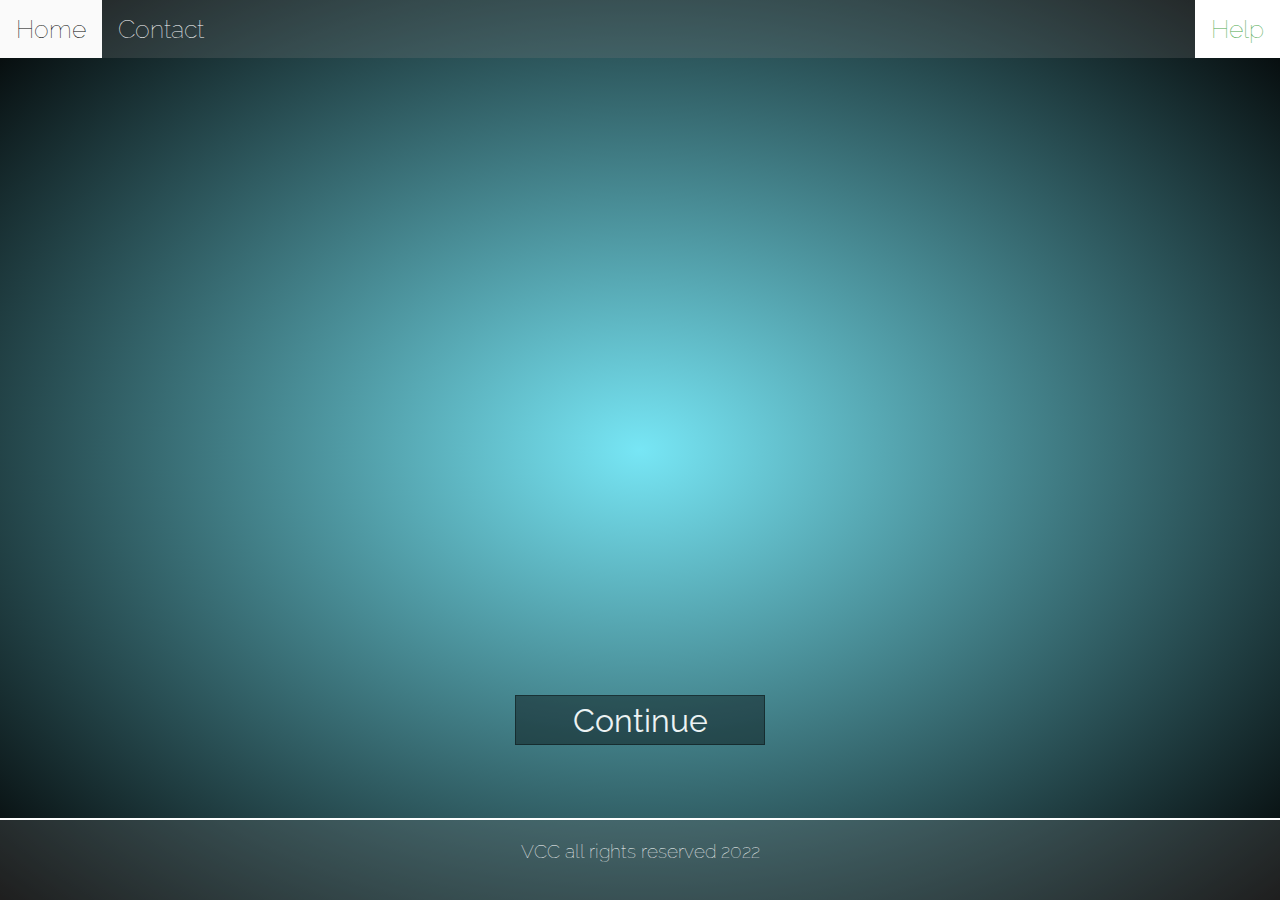
<file: index.html>
<!DOCTYPE html>
<html lang="en">

<head>
    <meta charset="UTF-8">
    <meta http-equiv="X-UA-Compatible" content="IE=edge">
    <meta name="viewport" content="width=device-width, initial-scale=1.0">
    <link rel="preconnect" href="https://fonts.googleapis.com">
    <link rel="preconnect" href="https://fonts.gstatic.com" crossorigin>
    <link href="https://fonts.googleapis.com/css2?family=Raleway:wght@300&display=swap" rel="stylesheet"> 
    <link href="assets/css/stylesheet.css" rel="stylesheet">
    <title>VCC Vending</title>
</head>

<body>
    <div class="topnav">
        <a href="#home">Home</a>
        <a href="contact.html">Contact</a>
        <a href="#about" class="split">Help</a>
      </div>

    <p id='head1' class='header'>Hello!</p>
    <p id='head2' class='header'>Interested in our Vending Services?</p>
    <p id='head3' class='header'>Welcome to VCC Vending</p>
    <p id='head4' class='header'>Your Local Vendor</p>

    <button>Continue</button>

    <div class='light x1'></div>
    <div class='light x2'></div>
    <div class='light x3'></div>
    <div class='light x4'></div>
    <div class='light x5'></div>
    <div class='light x6'></div>
    <div class='light x7'></div>
    <div class='light x8'></div>
    <div class='light x9'></div>

    <footer>
     VCC all rights reserved 2022</a>
    </footer>
</body>

</html>
</file>
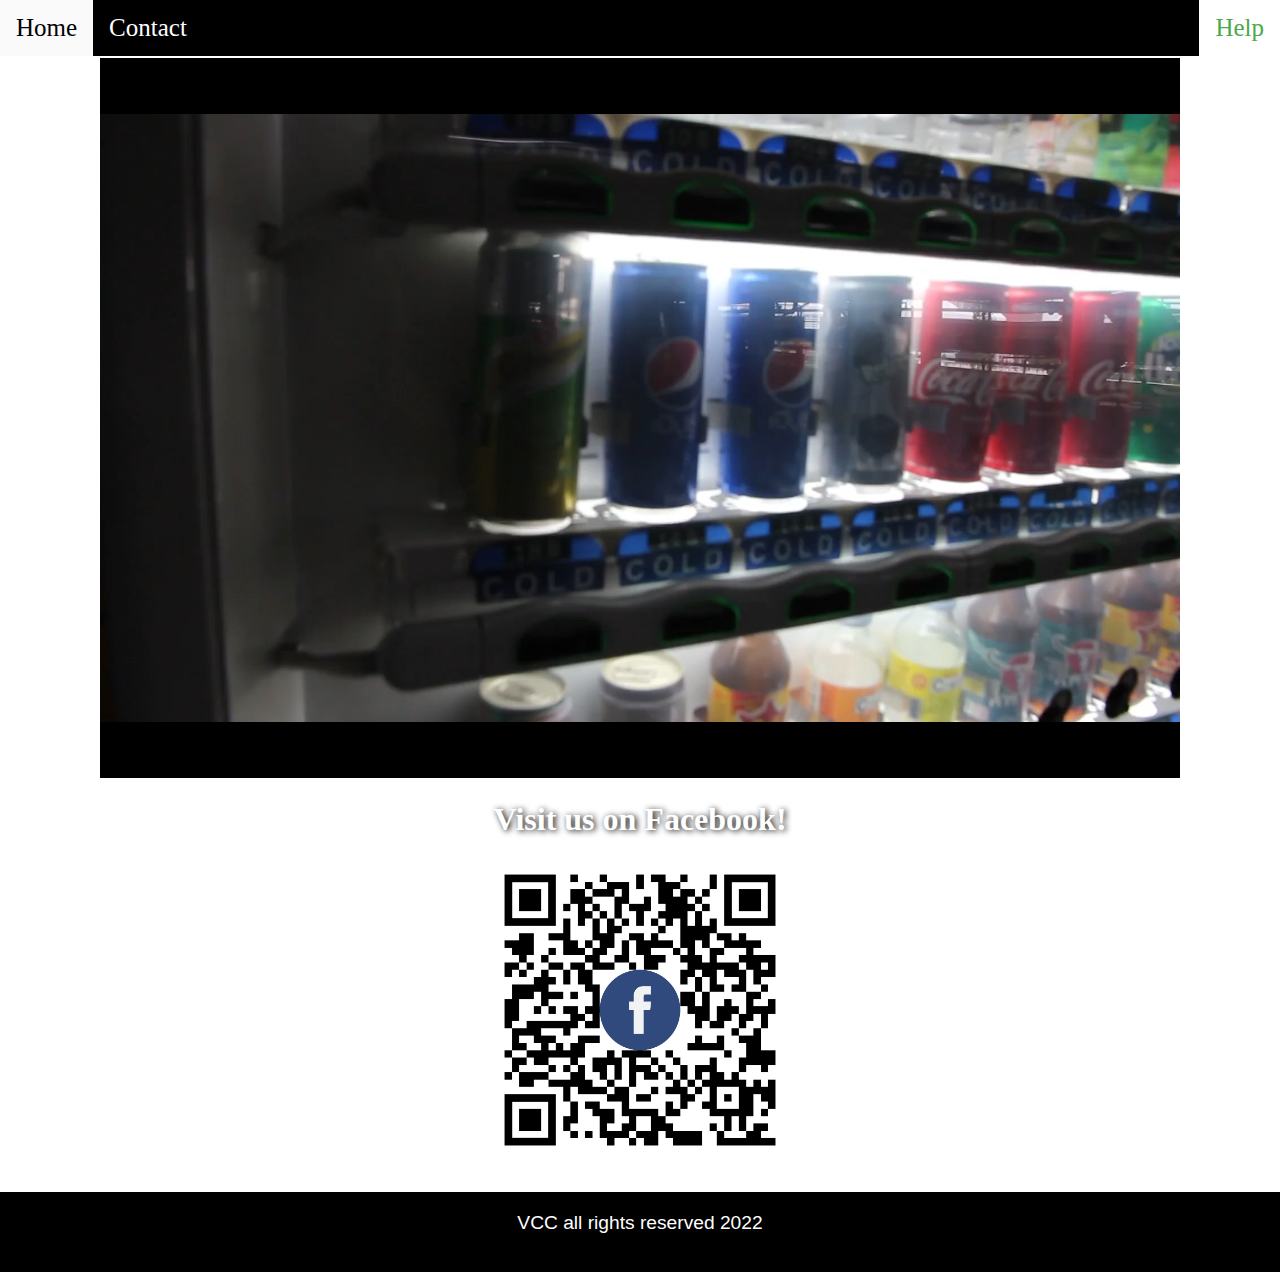
<file: contact.html>
<!DOCTYPE html>
<html lang="en">

<head>
    <meta charset="UTF-8">
    <meta http-equiv="X-UA-Compatible" content="IE=edge">
    <meta name="viewport" content="width=device-width, initial-scale=1.0">
    <link href="assets/css/contact.css" rel="stylesheet">
    <title>Contact VCC</title>
</head>

<body>
    <div class="topnav">
        <a href="index.html">Home</a>
        <a href="contact.html">Contact</a>
        <a href="help.html" class="split">Help</a>
    </div>

    <div class="video">
        <video autoplay loop>
            <source src="assets/vending.mp4" type="video/mp4">
        </video>
    </div>

    <div>
        <h1>Visit us on Facebook!</h1>
        <img class="image" src="assets/qr-code.png">
    </div>

    <footer>
        VCC all rights reserved 2022</a>
    </footer>

    <script>
        // When the user scrolls down 20px from the top of the document, slide down the navbar
        window.onscroll = function() {scrollFunction()};
        
        function scrollFunction() {
          if (document.body.scrollTop > 20 || document.documentElement.scrollTop > 20) {
            document.getElementById("topnav").style.top = "0";
          } else {
            document.getElementById("topnav").style.top = "-50px";
          }
        }
        </script>
</body>
</file>
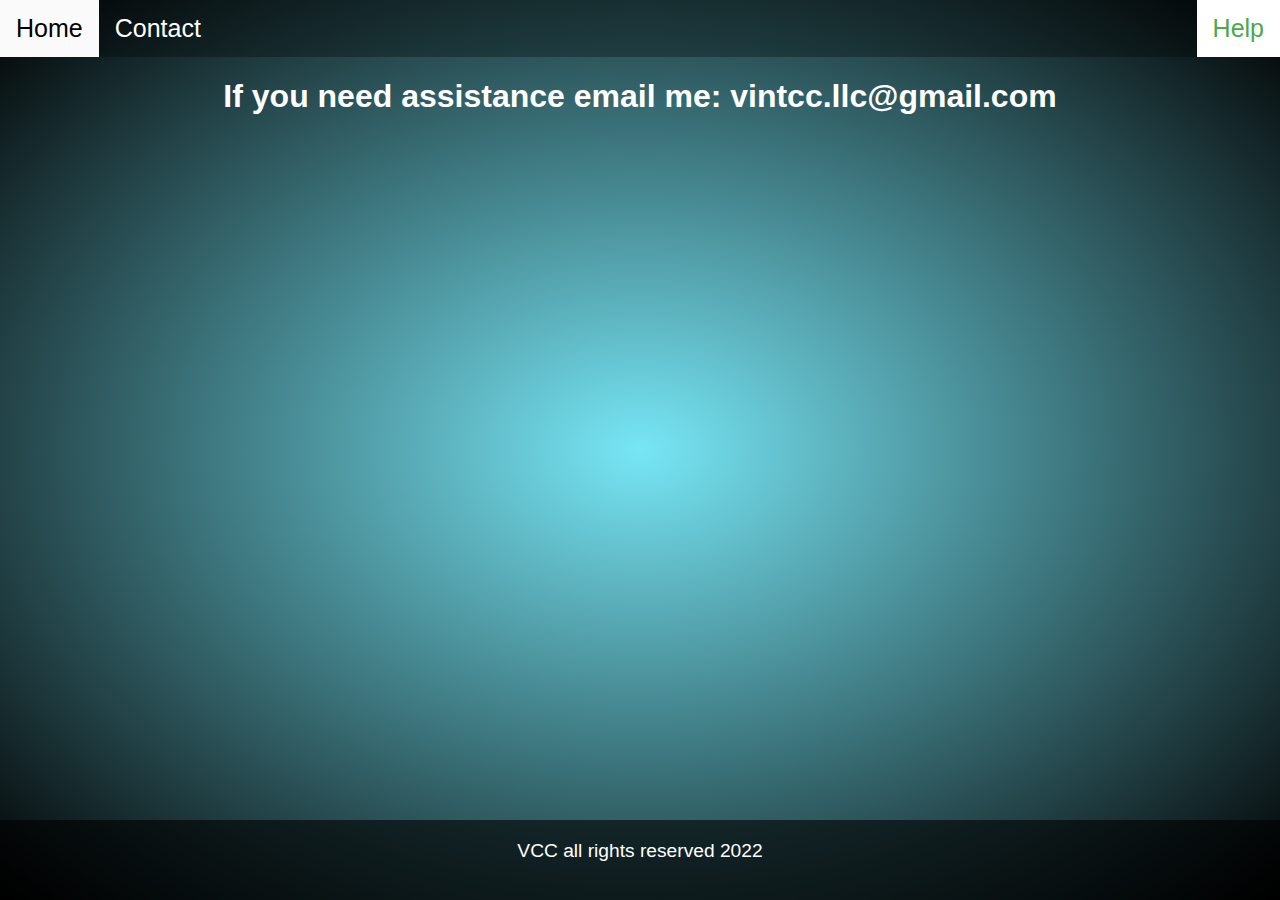
<file: help.html>
<!DOCTYPE html>
<html lang="en">
<head>
    <meta charset="UTF-8">
    <meta http-equiv="X-UA-Compatible" content="IE=edge">
    <meta name="viewport" content="width=device-width, initial-scale=1.0">
    <link href="assets/css/help.css" rel="stylesheet">

    <title>Document</title>
</head>
<body>
    <div class="topnav">
        <a href="index.html">Home</a>
        <a href="contact.html">Contact</a>
        <a href="help.html" class="split">Help</a>
    </div>

      <h1>If you need assistance email me: vintcc.llc@gmail.com</h1>


    <div class='light x1'></div>
    <div class='light x2'></div>
    <div class='light x3'></div>
    <div class='light x4'></div>
    <div class='light x5'></div>
    <div class='light x6'></div>
    <div class='light x7'></div>
    <div class='light x8'></div>
    <div class='light x9'></div>

    <footer>
     VCC all rights reserved 2022</a>
    </footer>
</body>
</html>
</file>
<file: assets/css/stylesheet.css>
body {
    margin: 0;
    height: 100vh;
    font-weight: 100;
    background: radial-gradient(#77e6f5, #000000);
    overflow-y: hidden;
    font-family: "Raleway", sans-serif;
    -webkit-animation: fadeIn 1 1s ease-out;
    -moz-animation: fadeIn 1 1s ease-out;
    -o-animation: fadeIn 1 1s ease-out;
    animation: fadeIn 1 1s ease-out;
  }
  .topnav {
    overflow: hidden;
    background:rgba(122, 122, 122, 0.253);
  }
  
  .topnav a {
    float: left;
    color: #ffffff;
    text-align: center;
    padding: 14px 16px;
    text-decoration: none;
    font-size: 25px;
    margin: auto;
    transition: 0.4s;
    cursor: pointer;
  }
  
  .topnav a:hover {
    background-color: rgb(250, 250, 250);
    color: black;
    margin: auto;
    transition: 0.4s;
    cursor: pointer;
  }
  
  .topnav a.split {
    float: right;
    background-color: #ffffff;
    color: #4ba84b;
  }
  .topnav a.split:hover {
    float: right;
    background-color: #4ba84b;
    color: #ffffff;
  }
  
  button {
    position: absolute;
    border: 1px solid rgba(0, 0, 0, 0.452);
    background-color: rgba(0, 0, 0, 0.452);
    font-family: "Raleway", sans-serif;
    color: rgb(255, 255, 255);
    width: 250px;
    height: 50px;
    font-size: 2em;
    border-radius: 0px;
    opacity: 0.9;
    top: 60vh;
    bottom: 0px;
    left: 0px;
    right: 0px;
    margin: auto;
    transition: 0.4s;
  }
  
  button:hover {
    border: 1px solid #000000;
    background-color: rgba(365, 365, 365);
    cursor: pointer;
    color: #000000;
    opacity: 100%;
    transition: 0.4s;
    box-shadow: 0 2px 8px 0 rgba(0, 0, 0, 0.507);
  }
  
  button:focus {
    outline: none;
  }
  
  .light {
    position: absolute;
    width: 0px;
    opacity: 0.75;
    background-color: rgb(255, 255, 255);
    box-shadow: #ffffff 0px 0px 20px 2px;
    opacity: 0;
    top: 100vh;
    bottom: 0px;
    left: 0px;
    right: 0px;
    margin: auto;
  }
  
  .x1 {
    -webkit-animation: floatUp 4s infinite linear;
    -moz-animation: floatUp 4s infinite linear;
    -o-animation: floatUp 4s infinite linear;
    animation: floatUp 4s infinite linear;
    -webkit-transform: scale(1);
    -moz-transform: scale(1);
    -o-transform: scale(1);
    transform: scale(1);
  }
  
  .x2 {
    -webkit-animation: floatUp 7s infinite linear;
    -moz-animation: floatUp 7s infinite linear;
    -o-animation: floatUp 7s infinite linear;
    animation: floatUp 7s infinite linear;
    -webkit-transform: scale(1.6);
    -moz-transform: scale(1.6);
    -o-transform: scale(1.6);
    transform: scale(1.6);
    left: 15%;
  }
  
  .x3 {
    -webkit-animation: floatUp 2.5s infinite linear;
    -moz-animation: floatUp 2.5s infinite linear;
    -o-animation: floatUp 2.5s infinite linear;
    animation: floatUp 2.5s infinite linear;
    -webkit-transform: scale(0.5);
    -moz-transform: scale(0.5);
    -o-transform: scale(0.5);
    transform: scale(0.5);
    left: -15%;
  }
  
  .x4 {
    -webkit-animation: floatUp 4.5s infinite linear;
    -moz-animation: floatUp 4.5s infinite linear;
    -o-animation: floatUp 4.5s infinite linear;
    animation: floatUp 4.5s infinite linear;
    -webkit-transform: scale(1.2);
    -moz-transform: scale(1.2);
    -o-transform: scale(1.2);
    transform: scale(1.2);
    left: -34%;
  }
  
  .x5 {
    -webkit-animation: floatUp 8s infinite linear;
    -moz-animation: floatUp 8s infinite linear;
    -o-animation: floatUp 8s infinite linear;
    animation: floatUp 8s infinite linear;
    -webkit-transform: scale(2.2);
    -moz-transform: scale(2.2);
    -o-transform: scale(2.2);
    transform: scale(2.2);
    left: -57%;
  }
  
  .x6 {
    -webkit-animation: floatUp 3s infinite linear;
    -moz-animation: floatUp 3s infinite linear;
    -o-animation: floatUp 3s infinite linear;
    animation: floatUp 3s infinite linear;
    -webkit-transform: scale(0.8);
    -moz-transform: scale(0.8);
    -o-transform: scale(0.8);
    transform: scale(0.8);
    left: -81%;
  }
  
  .x7 {
    -webkit-animation: floatUp 5.3s infinite linear;
    -moz-animation: floatUp 5.3s infinite linear;
    -o-animation: floatUp 5.3s infinite linear;
    animation: floatUp 5.3s infinite linear;
    -webkit-transform: scale(3.2);
    -moz-transform: scale(3.2);
    -o-transform: scale(3.2);
    transform: scale(3.2);
    left: 37%;
  }
  
  .x8 {
    -webkit-animation: floatUp 4.7s infinite linear;
    -moz-animation: floatUp 4.7s infinite linear;
    -o-animation: floatUp 4.7s infinite linear;
    animation: floatUp 4.7s infinite linear;
    -webkit-transform: scale(1.7);
    -moz-transform: scale(1.7);
    -o-transform: scale(1.7);
    transform: scale(1.7);
    left: 62%;
  }
  
  .x9 {
    -webkit-animation: floatUp 4.1s infinite linear;
    -moz-animation: floatUp 4.1s infinite linear;
    -o-animation: floatUp 4.1s infinite linear;
    animation: floatUp 4.1s infinite linear;
    -webkit-transform: scale(0.9);
    -moz-transform: scale(0.9);
    -o-transform: scale(0.9);
    transform: scale(0.9);
    left: 85%;
  }
  
  
  @-webkit-keyframes floatUp {
    0% {
      top: 100vh;
      opacity: 0;
    }
    25% {
      opacity: 1;
    }
    50% {
      top: 0vh;
      opacity: 0.8;
    }
    75% {
      opacity: 1;
    }
    100% {
      top: -100vh;
      opacity: 0;
    }
  }
  @-moz-keyframes floatUp {
    0% {
      top: 100vh;
      opacity: 0;
    }
    25% {
      opacity: 1;
    }
    50% {
      top: 0vh;
      opacity: 0.8;
    }
    75% {
      opacity: 1;
    }
    100% {
      top: -100vh;
      opacity: 0;
    }
  }
  @-o-keyframes floatUp {
    0% {
      top: 100vh;
      opacity: 0;
    }
    25% {
      opacity: 1;
    }
    50% {
      top: 0vh;
      opacity: 0.8;
    }
    75% {
      opacity: 1;
    }
    100% {
      top: -100vh;
      opacity: 0;
    }
  }
  @keyframes floatUp {
    0% {
      top: 100vh;
      opacity: 0;
    }
    25% {
      opacity: 1;
    }
    50% {
      top: 0vh;
      opacity: 0.8;
    }
    75% {
      opacity: 1;
    }
    100% {
      top: -100vh;
      opacity: 0;
    }
  }
  
  .header {
    position: absolute;
    top: 40%;
    left: 50%;
    transform: translate(-50%, -50%);
    font-family: "Raleway", sans-serif;
    font-weight: 200;
    color: rgb(0, 0, 0);
    font-size: 3em;
  }
  
  #head1,
  #head2,
  #head3,
  #head4,
  #head5 {
    opacity: 0;
    animation: infinite;
  }
  
  #head1 {
    -webkit-animation: fadeOut 1 5s ease-in;
    -moz-animation: fadeOut 1 5s ease-in;
    -o-animation: fadeOut 1 5s ease-in;
    animation: fadeOut 1 5s ease-in;
  }
  
  #head2 {
    -webkit-animation: fadeOut 1 5s ease-in;
    -moz-animation: fadeOut 1 5s ease-in;
    -o-animation: fadeOut 1 5s ease-in;
    animation: fadeOut 1 5s ease-in;
    -webkit-animation-delay: 6s;
    -moz-animation-delay: 6s;
    -o-animation-delay: 6s;
    animation-delay: 6s;
  }
  
  #head3 {
    -webkit-animation: fadeOut 1 5s ease-in;
    -moz-animation: fadeOut 1 5s ease-in;
    -o-animation: fadeOut 1 5s ease-in;
    animation: fadeOut 1 5s ease-in;
    -webkit-animation-delay: 12s;
    -moz-animation-delay: 12s;
    -o-animation-delay: 12s;
    animation-delay: 12s;
  }
  
  #head4 {
    -webkit-animation: fadeOut 1 5s ease-in;
    -moz-animation: fadeOut 1 5s ease-in;
    -o-animation: fadeOut 1 5s ease-in;
    animation: fadeOut 1 5s ease-in;
    -webkit-animation-delay: 17s;
    -moz-animation-delay: 17s;
    -o-animation-delay: 17s;
    animation-delay: 17s;
  }
  
  @-webkit-keyframes fadeIn {
    from {
      opacity: 0;
    }
    to {
      opacity: 1;
    }
  }
  
  @-moz-keyframes fadeIn {
    from {
      opacity: 0;
    }
    to {
      opacity: 1;
    }
  }
  
  @-o-keyframes fadeIn {
    from {
      opacity: 0;
    }
    to {
      opacity: 1;
    }
  }
  
  @keyframes fadeIn {
    from {
      opacity: 0;
    }
    to {
      opacity: 1;
    }
  }
  
  @-webkit-keyframes fadeOut {
    0% {
      opacity: 0;
    }
    30% {
      opacity: 1;
    }
    80% {
      opacity: 0.9;
    }
    100% {
      opacity: 0;
    }
  }
  
  @-moz-keyframes fadeOut {
    0% {
      opacity: 0;
    }
    30% {
      opacity: 1;
    }
    80% {
      opacity: 0.9;
    }
    100% {
      opacity: 0;
    }
  }
  
  @-o-keyframes fadeOut {
    0% {
      opacity: 0;
    }
    30% {
      opacity: 1;
    }
    80% {
      opacity: 0.9;
    }
    100% {
      opacity: 0;
    }
  }
  
  @keyframes fadeOut {
    0% {
      opacity: 0;
    }
    30% {
      opacity: 1;
    }
    80% {
      opacity: 0.9;
    }
    100% {
      opacity: 0;
    }
  }
  
  @-webkit-keyframes finalFade {
    0% {
      opacity: 0;
    }
    30% {
      opacity: 1;
    }
    80% {
      opacity: 0.9;
    }
    100% {
      opacity: 1;
    }
  }
  
  @-moz-keyframes finalFade {
    0% {
      opacity: 0;
    }
    30% {
      opacity: 1;
    }
    80% {
      opacity: 0.9;
    }
    100% {
      opacity: 1;
    }
  }
  
  @-o-keyframes finalFade {
    0% {
      opacity: 0;
    }
    30% {
      opacity: 1;
    }
    80% {
      opacity: 0.9;
    }
    100% {
      opacity: 1;
    }
  }
  
  @keyframes finalFade {
    0% {
      opacity: 0;
    }
    30% {
      opacity: 1;
    }
    80% {
      opacity: 0.9;
    }
    100% {
      opacity: 1;
    }
  }

  footer{
    font-family: "Raleway", sans-serif;
    font-size: 1.2em;
    color: rgb(255, 255, 255);
    text-align:center;
    border-top: 2px #ffffff solid;
    bottom:0;
    position:absolute;
    width:100%;
    height:60px; 
    padding-top: 20px;
    background:rgba(122, 122, 122, 0.253);
  }
</file>
<file: assets/css/contact.css>
body {
  margin: 0;
  font-weight: 100;
  background-image: url("https://source.unsplash.com/1600x900/?brick,wall");
  background-repeat: no-repeat;
  background-size: cover;
}

.topnav {
  overflow: hidden;
  background: rgb(0, 0, 0);
  top: -50px;
  width: 100%;
  display: block;
  transition: top 0.3s;
}

.topnav a {
  float: left;
  color: #ffffff;
  text-align: center;
  padding: 14px 16px;
  text-decoration: none;
  font-size: 25px;
  margin: auto;
  transition: 0.4s;
  cursor: pointer;
  display: block;
}

.topnav a:hover {
  background-color: rgb(250, 250, 250);
  color: black;
  margin: auto;
  transition: 0.4s;
  cursor: pointer;
}

.topnav a.split {
  float: right;
  background-color: #ffffff;
  color: #4ba84b;
}
.topnav a.split:hover {
  float: right;
  background-color: #4ba84b;
  color: #ffffff;
}

video {
  display: block;
  margin-left: auto;
  margin-right: auto;
  align-items: center;
  width: 1080px;
  height: 720px;
  border: solid 2px white;
  background: black;
}

h1 {
  color: white;
  text-align: center;
  text-shadow: 2px 1px 6px #000000;
}
.image {
  width: 300px;
  height: 300px;
  display: block;
  margin-left: auto;
  margin-right: auto;
  margin-bottom: 30px;
}

footer {
  font-family: "Raleway", sans-serif;
  font-size: 1.2em;
  color: rgb(255, 255, 255);
  text-align: center;
  border-top: 2px #ffffff solid;
  bottom: 0;
  width: 100%;
  height: 60px;
  padding-top: 20px;
  background: rgb(0, 0, 0);
}
</file>
<file: assets/css/help.css>
body {
    margin: 0;
    height: 100vh;
    font-weight: 100;
    background: radial-gradient(#77e6f5, #000000);
    overflow-y: hidden;
    font-family: "Raleway", sans-serif;
    -webkit-animation: fadeIn 1 1s ease-out;
    -moz-animation: fadeIn 1 1s ease-out;
    -o-animation: fadeIn 1 1s ease-out;
    animation: fadeIn 1 1s ease-out;
  }
  .topnav {
    overflow: hidden;
    background-color: rgba(0, 0, 0, 0.301);
  }
  
  .topnav a {
    float: left;
    color: #ffffff;
    text-align: center;
    padding: 14px 16px;
    text-decoration: none;
    font-size: 25px;
    margin: auto;
    transition: 0.4s;
    cursor: pointer;
  }
  
  .topnav a:hover {
    background-color: rgb(250, 250, 250);
    color: black;
    margin: auto;
    transition: 0.4s;
    cursor: pointer;
  }
  
  .topnav a.split {
    float: right;
    background-color: #ffffff;
    color: #4ba84b;
  }
  .topnav a.split:hover {
    float: right;
    background-color: #4ba84b;
    color: #ffffff;
  }

h1{
    color:white;
    text-align: center;
    justify-content: center;
    font-family: "Raleway", sans-serif;

}
  .light {
    position: absolute;
    width: 0px;
    opacity: 0.75;
    background-color: rgb(255, 255, 255);
    box-shadow: #ffffff 0px 0px 20px 2px;
    opacity: 0;
    top: 100vh;
    bottom: 0px;
    left: 0px;
    right: 0px;
    margin: auto;
  }
  
  .x1 {
    -webkit-animation: floatUp 4s infinite linear;
    -moz-animation: floatUp 4s infinite linear;
    -o-animation: floatUp 4s infinite linear;
    animation: floatUp 4s infinite linear;
    -webkit-transform: scale(1);
    -moz-transform: scale(1);
    -o-transform: scale(1);
    transform: scale(1);
  }
  
  .x2 {
    -webkit-animation: floatUp 7s infinite linear;
    -moz-animation: floatUp 7s infinite linear;
    -o-animation: floatUp 7s infinite linear;
    animation: floatUp 7s infinite linear;
    -webkit-transform: scale(1.6);
    -moz-transform: scale(1.6);
    -o-transform: scale(1.6);
    transform: scale(1.6);
    left: 15%;
  }
  
  .x3 {
    -webkit-animation: floatUp 2.5s infinite linear;
    -moz-animation: floatUp 2.5s infinite linear;
    -o-animation: floatUp 2.5s infinite linear;
    animation: floatUp 2.5s infinite linear;
    -webkit-transform: scale(0.5);
    -moz-transform: scale(0.5);
    -o-transform: scale(0.5);
    transform: scale(0.5);
    left: -15%;
  }
  
  .x4 {
    -webkit-animation: floatUp 4.5s infinite linear;
    -moz-animation: floatUp 4.5s infinite linear;
    -o-animation: floatUp 4.5s infinite linear;
    animation: floatUp 4.5s infinite linear;
    -webkit-transform: scale(1.2);
    -moz-transform: scale(1.2);
    -o-transform: scale(1.2);
    transform: scale(1.2);
    left: -34%;
  }
  
  .x5 {
    -webkit-animation: floatUp 8s infinite linear;
    -moz-animation: floatUp 8s infinite linear;
    -o-animation: floatUp 8s infinite linear;
    animation: floatUp 8s infinite linear;
    -webkit-transform: scale(2.2);
    -moz-transform: scale(2.2);
    -o-transform: scale(2.2);
    transform: scale(2.2);
    left: -57%;
  }
  
  .x6 {
    -webkit-animation: floatUp 3s infinite linear;
    -moz-animation: floatUp 3s infinite linear;
    -o-animation: floatUp 3s infinite linear;
    animation: floatUp 3s infinite linear;
    -webkit-transform: scale(0.8);
    -moz-transform: scale(0.8);
    -o-transform: scale(0.8);
    transform: scale(0.8);
    left: -81%;
  }
  
  .x7 {
    -webkit-animation: floatUp 5.3s infinite linear;
    -moz-animation: floatUp 5.3s infinite linear;
    -o-animation: floatUp 5.3s infinite linear;
    animation: floatUp 5.3s infinite linear;
    -webkit-transform: scale(3.2);
    -moz-transform: scale(3.2);
    -o-transform: scale(3.2);
    transform: scale(3.2);
    left: 37%;
  }
  
  .x8 {
    -webkit-animation: floatUp 4.7s infinite linear;
    -moz-animation: floatUp 4.7s infinite linear;
    -o-animation: floatUp 4.7s infinite linear;
    animation: floatUp 4.7s infinite linear;
    -webkit-transform: scale(1.7);
    -moz-transform: scale(1.7);
    -o-transform: scale(1.7);
    transform: scale(1.7);
    left: 62%;
  }
  
  .x9 {
    -webkit-animation: floatUp 4.1s infinite linear;
    -moz-animation: floatUp 4.1s infinite linear;
    -o-animation: floatUp 4.1s infinite linear;
    animation: floatUp 4.1s infinite linear;
    -webkit-transform: scale(0.9);
    -moz-transform: scale(0.9);
    -o-transform: scale(0.9);
    transform: scale(0.9);
    left: 85%;
  }
  
  
  @-webkit-keyframes floatUp {
    0% {
      top: 100vh;
      opacity: 0;
    }
    25% {
      opacity: 1;
    }
    50% {
      top: 0vh;
      opacity: 0.8;
    }
    75% {
      opacity: 1;
    }
    100% {
      top: -100vh;
      opacity: 0;
    }
  }
  @-moz-keyframes floatUp {
    0% {
      top: 100vh;
      opacity: 0;
    }
    25% {
      opacity: 1;
    }
    50% {
      top: 0vh;
      opacity: 0.8;
    }
    75% {
      opacity: 1;
    }
    100% {
      top: -100vh;
      opacity: 0;
    }
  }
  @-o-keyframes floatUp {
    0% {
      top: 100vh;
      opacity: 0;
    }
    25% {
      opacity: 1;
    }
    50% {
      top: 0vh;
      opacity: 0.8;
    }
    75% {
      opacity: 1;
    }
    100% {
      top: -100vh;
      opacity: 0;
    }
  }
  @keyframes floatUp {
    0% {
      top: 100vh;
      opacity: 0;
    }
    25% {
      opacity: 1;
    }
    50% {
      top: 0vh;
      opacity: 0.8;
    }
    75% {
      opacity: 1;
    }
    100% {
      top: -100vh;
      opacity: 0;
    }
  }
  
  .header {
    position: absolute;
    top: 40%;
    left: 50%;
    transform: translate(-50%, -50%);
    font-family: "Raleway", sans-serif;
    font-weight: 200;
    color: rgb(0, 0, 0);
    font-size: 3em;
  }
  
  #head1,
  #head2,
  #head3,
  #head4,
  #head5 {
    opacity: 0;
    animation: infinite;
  }
  
  #head1 {
    -webkit-animation: fadeOut 1 5s ease-in;
    -moz-animation: fadeOut 1 5s ease-in;
    -o-animation: fadeOut 1 5s ease-in;
    animation: fadeOut 1 5s ease-in;
  }
  
  #head2 {
    -webkit-animation: fadeOut 1 5s ease-in;
    -moz-animation: fadeOut 1 5s ease-in;
    -o-animation: fadeOut 1 5s ease-in;
    animation: fadeOut 1 5s ease-in;
    -webkit-animation-delay: 6s;
    -moz-animation-delay: 6s;
    -o-animation-delay: 6s;
    animation-delay: 6s;
  }
  
  #head3 {
    -webkit-animation: fadeOut 1 5s ease-in;
    -moz-animation: fadeOut 1 5s ease-in;
    -o-animation: fadeOut 1 5s ease-in;
    animation: fadeOut 1 5s ease-in;
    -webkit-animation-delay: 12s;
    -moz-animation-delay: 12s;
    -o-animation-delay: 12s;
    animation-delay: 12s;
  }
  
  #head4 {
    -webkit-animation: fadeOut 1 5s ease-in;
    -moz-animation: fadeOut 1 5s ease-in;
    -o-animation: fadeOut 1 5s ease-in;
    animation: fadeOut 1 5s ease-in;
    -webkit-animation-delay: 17s;
    -moz-animation-delay: 17s;
    -o-animation-delay: 17s;
    animation-delay: 17s;
  }
  
  @-webkit-keyframes fadeIn {
    from {
      opacity: 0;
    }
    to {
      opacity: 1;
    }
  }
  
  @-moz-keyframes fadeIn {
    from {
      opacity: 0;
    }
    to {
      opacity: 1;
    }
  }
  
  @-o-keyframes fadeIn {
    from {
      opacity: 0;
    }
    to {
      opacity: 1;
    }
  }
  
  @keyframes fadeIn {
    from {
      opacity: 0;
    }
    to {
      opacity: 1;
    }
  }
  
  @-webkit-keyframes fadeOut {
    0% {
      opacity: 0;
    }
    30% {
      opacity: 1;
    }
    80% {
      opacity: 0.9;
    }
    100% {
      opacity: 0;
    }
  }
  
  @-moz-keyframes fadeOut {
    0% {
      opacity: 0;
    }
    30% {
      opacity: 1;
    }
    80% {
      opacity: 0.9;
    }
    100% {
      opacity: 0;
    }
  }
  
  @-o-keyframes fadeOut {
    0% {
      opacity: 0;
    }
    30% {
      opacity: 1;
    }
    80% {
      opacity: 0.9;
    }
    100% {
      opacity: 0;
    }
  }
  
  @keyframes fadeOut {
    0% {
      opacity: 0;
    }
    30% {
      opacity: 1;
    }
    80% {
      opacity: 0.9;
    }
    100% {
      opacity: 0;
    }
  }
  
  @-webkit-keyframes finalFade {
    0% {
      opacity: 0;
    }
    30% {
      opacity: 1;
    }
    80% {
      opacity: 0.9;
    }
    100% {
      opacity: 1;
    }
  }
  
  @-moz-keyframes finalFade {
    0% {
      opacity: 0;
    }
    30% {
      opacity: 1;
    }
    80% {
      opacity: 0.9;
    }
    100% {
      opacity: 1;
    }
  }
  
  @-o-keyframes finalFade {
    0% {
      opacity: 0;
    }
    30% {
      opacity: 1;
    }
    80% {
      opacity: 0.9;
    }
    100% {
      opacity: 1;
    }
  }
  
  @keyframes finalFade {
    0% {
      opacity: 0;
    }
    30% {
      opacity: 1;
    }
    80% {
      opacity: 0.9;
    }
    100% {
      opacity: 1;
    }
  }
  
  footer{
    font-family: "Raleway", sans-serif;
    font-size: 1.2em;
    color: rgb(255, 255, 255);
    text-align:center;
    position:absolute;
    bottom:0;
    width:100%;
    height:60px; 
    padding-top: 20px;
    background:rgba(0, 0, 0, 0.603);
  }
</file>
